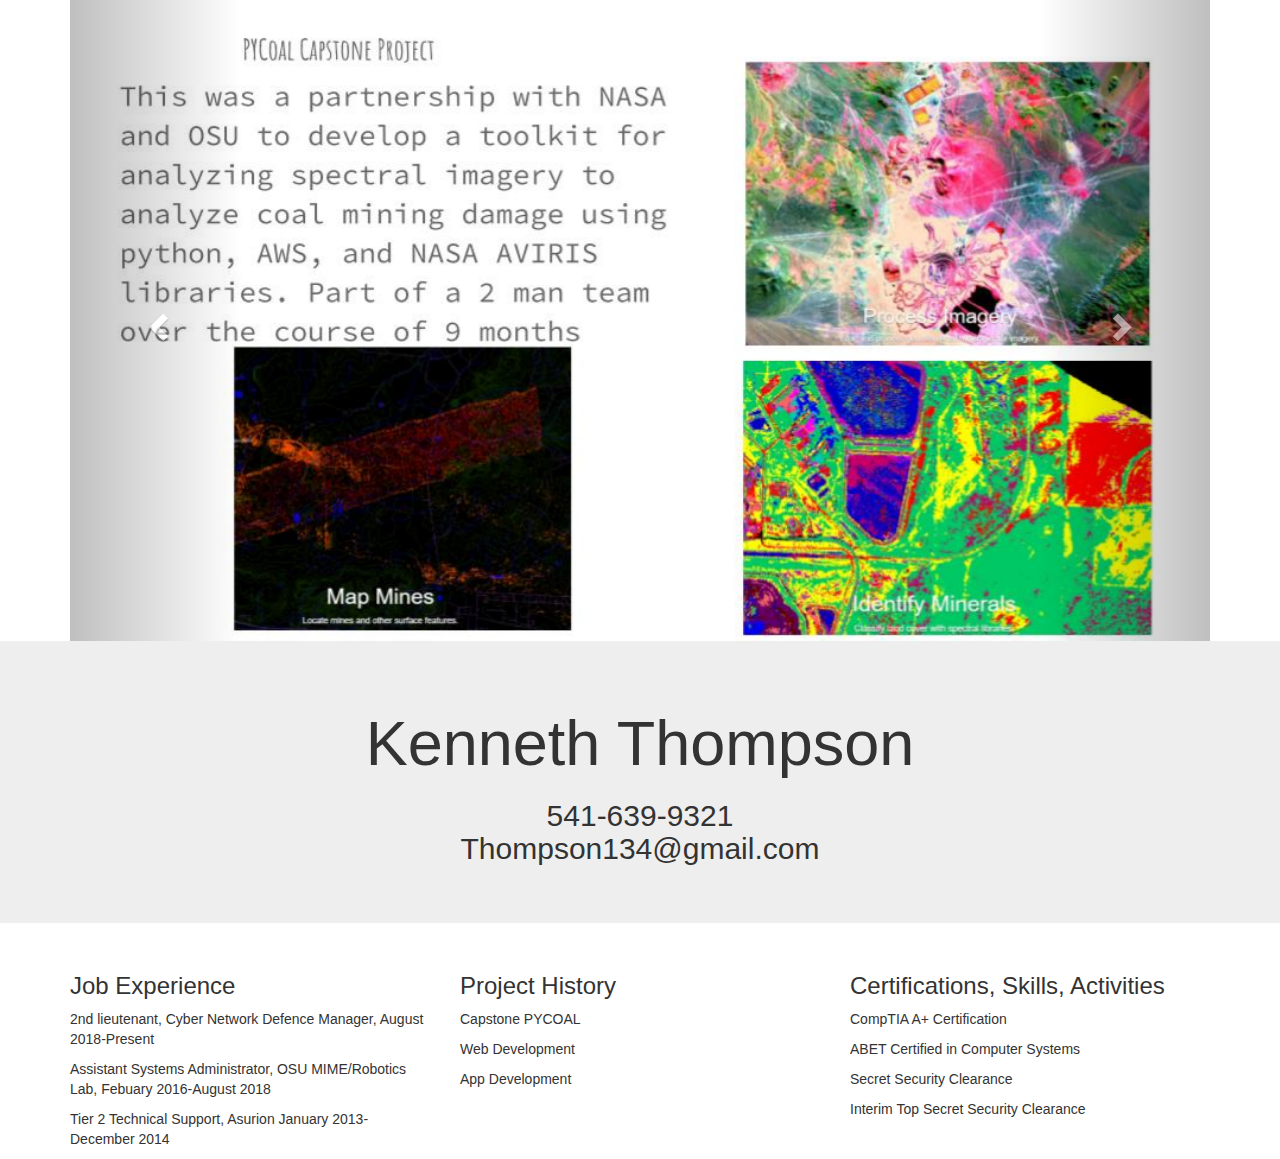
<file: index.html>
<!DOCTYPE html>
<html lang=en>
<head>
  <title>Kenny's Resume Site</title>
  <meta charset="utf-8">
  <meta name="viewport" content="width=device-width, initial-scale=1">
  <link rel="stylesheet" href="https://maxcdn.bootstrapcdn.com/bootstrap/3.3.7/css/bootstrap.min.css">
  <script src="https://ajax.googleapis.com/ajax/libs/jquery/3.3.1/jquery.min.js"></script>
  <script src="https://maxcdn.bootstrapcdn.com/bootstrap/3.3.7/js/bootstrap.min.js"></script>
  <script type="text/javascript" src="JavaScript/slideshow.js"></script>
</head>

<div class="container">
  <div id="myCarousel" class="carousel slide" data-ride="carousel">
    <!-- Indicators -->
    <ol class="carousel-indicators">
      <li data-target="#myCarousel" data-slide-to="0" class="active"></li>
      <li data-target="#myCarousel" data-slide-to="1"></li>
      <li data-target="#myCarousel" data-slide-to="2"></li>
    </ol>

    <!-- Wrapper for slides -->
    <div class="carousel-inner">
      <div class="item active">
        <img src="images/page1.jpg" alt="page1" style="width:100%;">
      </div>

      <div class="item">
        <img src="images/page2.jpg" alt="page2" style="width:100%;">
      </div>
    
      <div class="item">
        <img src="images/page3.jpg" alt="page3" style="width:100%;">
      </div>
    </div>

    <!-- Left and right controls -->
    <a class="left carousel-control" href="#myCarousel" data-slide="prev">
      <span class="glyphicon glyphicon-chevron-left"></span>
      <span class="sr-only">Previous</span>
    </a>
    <a class="right carousel-control" href="#myCarousel" data-slide="next">
      <span class="glyphicon glyphicon-chevron-right"></span>
      <span class="sr-only">Next</span>
    </a>
  </div>
</div>

<div class="jumbotron text-center">
  <h1>Kenneth Thompson</h1>
  <h2>541-639-9321 <br> Thompson134@gmail.com </h2>
</div>
  
<div class="container">
  <div class="row">
    <div class="col-sm-4">
      <h3>Job Experience</h3>
      <p>2nd lieutenant, Cyber Network Defence Manager, August 2018-Present</p>
      <p>Assistant Systems Administrator, OSU MIME/Robotics Lab, Febuary 2016-August 2018</p>
	  <p>Tier 2 Technical Support, Asurion January 2013-December 2014</p>
    </div>
    <div class="col-sm-4">
      <h3>Project History</h3>
      <p>Capstone PYCOAL</p>
      <p>Web Development</p>
	  <p>App Development</p>
    </div>
    <div class="col-sm-4">
      <h3>Certifications, Skills, Activities</h3>        
      <p>CompTIA A+ Certification</p>
      <p>ABET Certified in Computer Systems</p>
	  <p>Secret Security Clearance</p>
	  <p>Interim Top Secret Security Clearance</p>
    </div>
  </div>
</div>

</body>
</html>
</file>
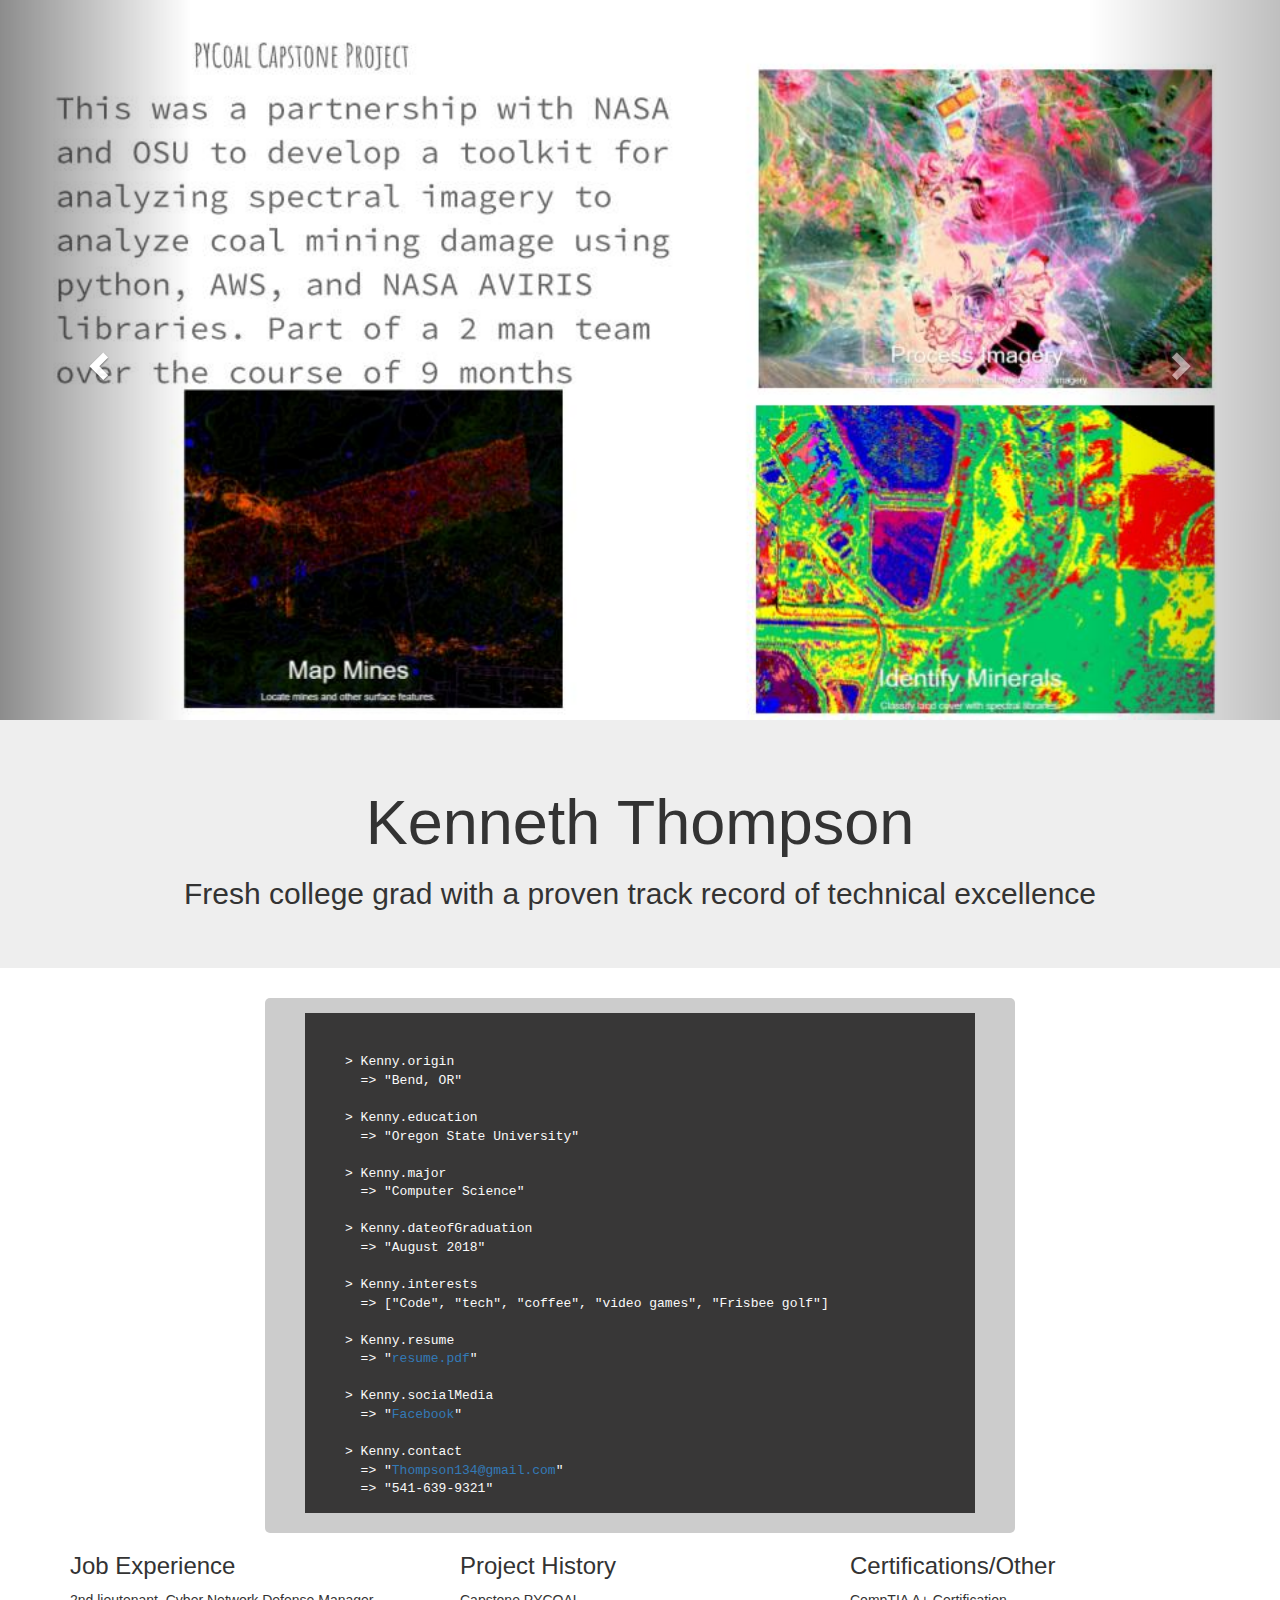
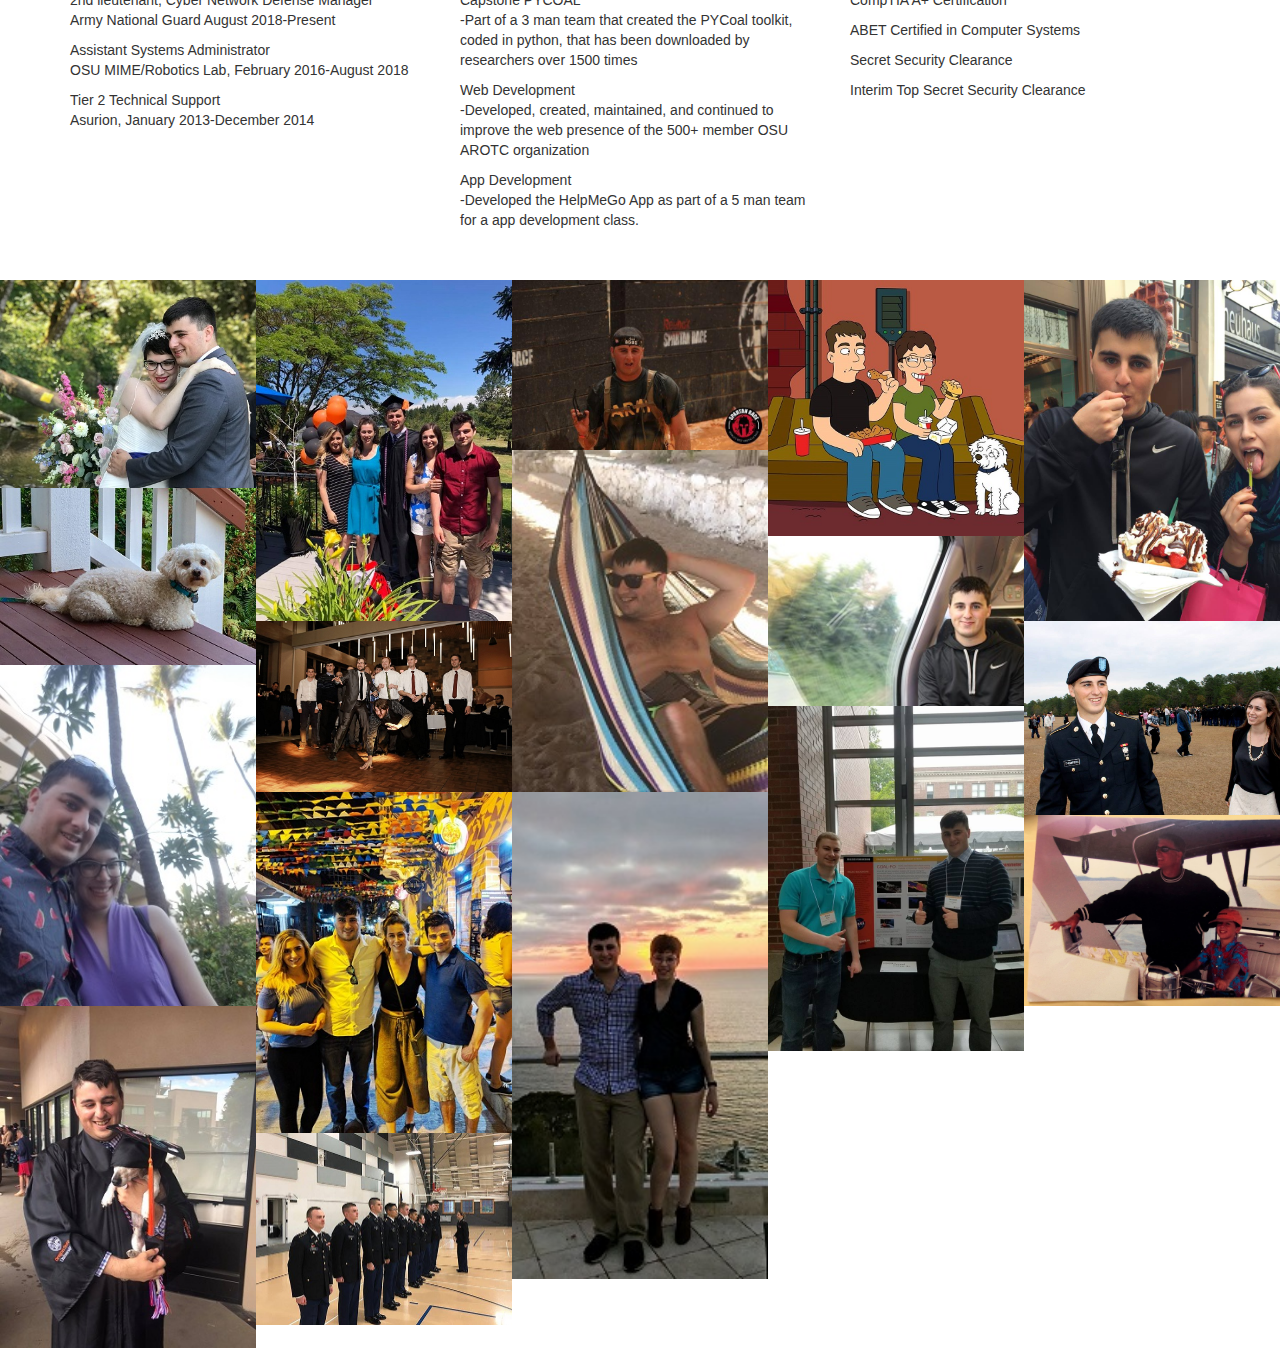
<file: main.html>
<!DOCTYPE html>
<html lang=en>
<head>
  <title>Kenny's Resume Site</title>
  <meta charset="utf-8">
  <meta name="viewport" content="width=device-width, initial-scale=1">
  <link rel="stylesheet" href="css/main.css">
  <link rel="stylesheet" href="https://maxcdn.bootstrapcdn.com/bootstrap/3.3.7/css/bootstrap.min.css">
  <script src="https://ajax.googleapis.com/ajax/libs/jquery/3.3.1/jquery.min.js"></script>
  <script src="https://maxcdn.bootstrapcdn.com/bootstrap/3.3.7/js/bootstrap.min.js"></script>
  <script type="text/javascript" src="JavaScript/slideshow.js"></script>
  <link rel="shortcut icon" src="favicon.ico" />
</head>

  <div id="myCarousel" class="carousel slide" data-ride="carousel">
    <!-- Indicators -->
    <ol class="carousel-indicators">
      <li data-target="#myCarousel" data-slide-to="0" class="active"></li>
      <li data-target="#myCarousel" data-slide-to="1"></li>
      <li data-target="#myCarousel" data-slide-to="2"></li>
    </ol>

    <!-- Wrapper for slides -->
    <div class="carousel-inner">
      <div class="item active">
        <a href="https://capstone-coal.github.io/"><img src="images/page1.jpg" alt="page1" style="width:100%;"></a>
      </div>

      <div class="item">
        <a href="https://arotc.oregonstate.edu/"><img src="images/page2.jpg" alt="page2" style="width:100%;"></a>
      </div>
    
      <div class="item">
        <img src="images/page3.jpg" alt="page3" style="width:100%;">
      </div>
    </div>

    <!-- Left and right controls -->
    <a class="left carousel-control" href="#myCarousel" data-slide="prev">
      <span class="glyphicon glyphicon-chevron-left"></span>
      <span class="sr-only">Previous</span>
    </a>
    <a class="right carousel-control" href="#myCarousel" data-slide="next">
      <span class="glyphicon glyphicon-chevron-right"></span>
      <span class="sr-only">Next</span>
    </a>
  </div>
<div class="jumbotron text-center">
  <h1>Kenneth Thompson</h1>
  <h2>Fresh college grad with a proven track record of technical excellence</h2>
</div>
<div id="code">
	<div id="console">
		&gt; Kenny.origin<br/>
		<span class="answer">&nbsp;&nbsp;=&gt; "Bend, OR"<br/><br/></span>
		&gt; Kenny.education<br/>
		<span class="answer">&nbsp;&nbsp;=&gt; "Oregon State University"<br/><br/></span>
		&gt; Kenny.major<br/>
		<span class="answer">&nbsp;&nbsp;=&gt; "Computer Science"<br/><br/></span>
		&gt; Kenny.dateofGraduation<br/>
		<span class="answer">&nbsp;&nbsp;=&gt; "August 2018"<br/><br/></span>
		&gt; Kenny.interests<br/>
		<span class="answer">&nbsp;&nbsp;=&gt; ["Code", "tech", "coffee", "video games", "Frisbee golf"]<br/><br/></span>
		&gt; Kenny.resume<br/>
		<span class="answer">&nbsp;&nbsp;=&gt; "<a target="_blank" href="Thompson-Kenneth-Resume.pdf">resume.pdf</a>"<br/><br/></span>
		&gt; Kenny.socialMedia<br/>
		<span class="answer">&nbsp;&nbsp;=&gt; "<a target="_blank" href="https://www.facebook.com/Kennybthompson">Facebook</a>"<br/><br/></span>
		&gt; Kenny.contact<br/>
		<span class="answer">&nbsp;&nbsp;=&gt; "<a target="_blank" href="mailto:Thompson134@gmail.com">Thompson134@gmail.com</a>"<br/></span>
		<span class="answer">&nbsp;&nbsp;=&gt; "541-639-9321"<br/><br/></span>

	</div>
</div>
<div class="container">
  <div class="row">
    <div class="col-sm-4">
      <h3>Job Experience</h3>
      <p>2nd lieutenant, Cyber Network Defense Manager<br>Army National Guard August 2018-Present</p>
      <p>Assistant Systems Administrator<br>OSU MIME/Robotics Lab, February 2016-August 2018</p>
	  <p>Tier 2 Technical Support<br>Asurion, January 2013-December 2014</p>
    </div>
    <div class="col-sm-4">
      <h3>Project History</h3>
      <p>Capstone PYCOAL <br>-Part of a 3 man team that created the PYCoal toolkit, coded in python, that has been downloaded by researchers over 1500 times</p>
      <p>Web Development<br>-Developed, created, maintained, and continued to improve the web presence of the 500+ member OSU AROTC organization</p>
	  <p>App Development<br>-Developed the HelpMeGo App as part of a 5 man team for a app development class.</p>
    </div>
    <div class="col-sm-4">
      <h3>Certifications/Other</h3>        
      <p>CompTIA A+ Certification</p>
      <p>ABET Certified in Computer Systems</p>
	  <p>Secret Security Clearance</p>
	  <p>Interim Top Secret Security Clearance</p>
    </div>
  </div>
</div>
<br><br>
<center>
<div class="wrapper-cutter">
	<section id="photos">
	  <img src="images/personal1.jpg" alt="Wedding">
	  <img src="images/personal2.jpg" alt="Dog">
	  <img src="images/personal3.jpg" alt="honeymoon">
	  <img src="images/personal4.jpg" alt="graduation">
	  <img src="images/personal5.jpg" alt="family">
	  <img src="images/personal6.jpg" alt="party">
	  <img src="images/personal7.jpg" alt="vacation">
	  <img src="images/personal8.jpg" alt="ceremony">
	  <img src="images/personal9.jpg" alt="Spartan RAce">
	  <img src="images/personal10.jpg" alt="Beach">
	  <img src="images/personal11.jpg" alt="mexico">
	  <img src="images/personal12.jpg" alt="Cartoon fam">
	  <img src="images/personal13.jpg" alt="Paris">
	  <img src="images/personal14.jpg" alt="capstone">
	  <img src="images/personal15.jpg" alt="paris2">
	  <img src="images/personal16.jpg" alt="ROTC">
	  <img src="images/personal17.jpg" alt="dad">
			
	</section>
</div>
</center>
</html>
</file>
<file: css/main.css>
.body1 {
    background-color: #ff33cc;
}

.body2 {
    background-color: #999966;
}

.body3 {
    background-color: #ffffff;
}

#code {
/*  margin-top:150px;*/
  border-radius: 5px;
  width:750px;
  margin: 0 auto;
  padding-top:15px;
  font-size:30px;
  background: #ccc;
  height: 535px;
  font-family: 'Monaco', 'Courier New';
  text-align: left;
  font-size:13px;
  color: #fafafa;
}

#console {
  width:670px;
  padding: 40px;
  height: 500px;
  margin:0 auto;
  background: #383737;
}

#photos {
  /* Prevent vertical gaps */
  line-height: 0;
   
  -webkit-column-count: 5;
  -webkit-column-gap:   0px;
  -moz-column-count:    5;
  -moz-column-gap:      0px;
  column-count:         5;
  column-gap:           0px;  
}

#photos img {
  /* Just in case there are inline attributes */
  width: 100%;
  height: auto;
}

@media (max-width: 1200px) {
  #photos {
  -moz-column-count:    4;
  -webkit-column-count: 4;
  column-count:         4;
  }
}
@media (max-width: 1000px) {
  #photos {
  -moz-column-count:    3;
  -webkit-column-count: 3;
  column-count:         3;
  }
}
@media (max-width: 800px) {
  #photos {
  -moz-column-count:    2;
  -webkit-column-count: 2;
  column-count:         2;
  }
}
@media (max-width: 400px) {
  #photos {
  -moz-column-count:    1;
  -webkit-column-count: 1;
  column-count:         1;
  }
}

.wrapper-cutter {
    height: 80%; /*Pick it whatever you want*/
    overflow: hidden;
}
</file>
